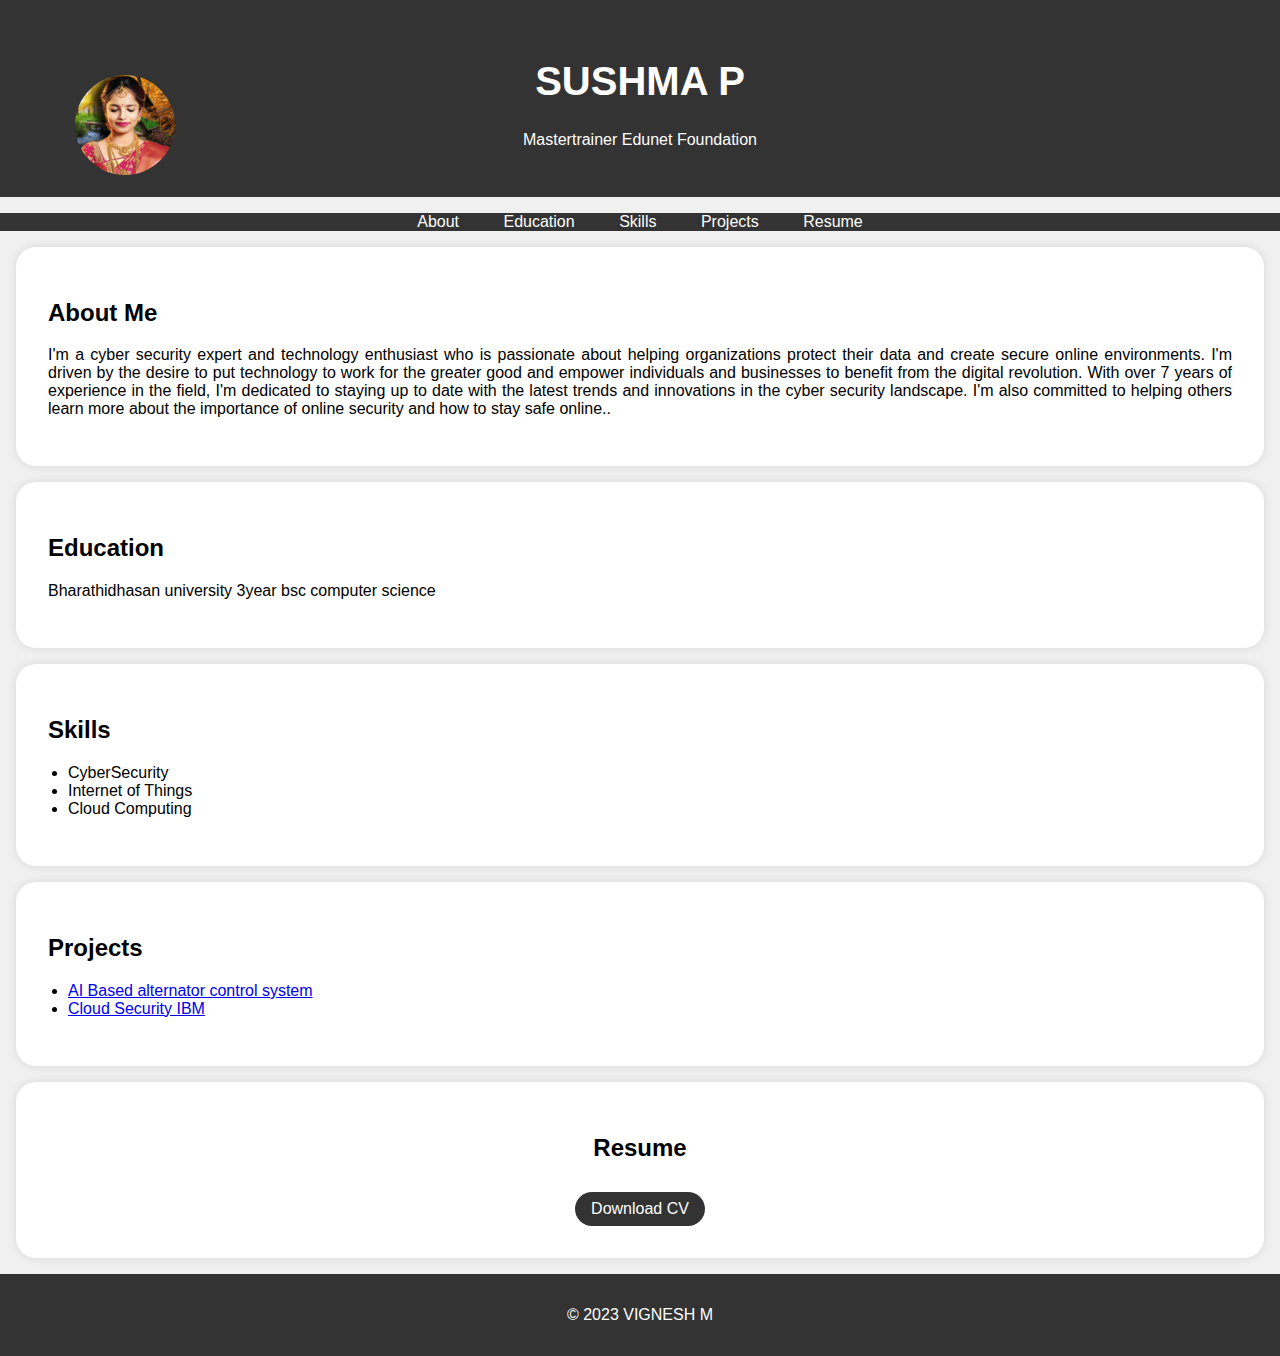
<file: index.html>
<html>
<head>
    <title>Your Name - Portfolio</title>
    <style>
        body {
            font-family: Arial, sans-serif;
            margin: 0;
            padding: 0;
            background-color: #f0f0f0;
        }

        header {
            background-color: #333;
            color: #fff;
            text-align: center;
            padding: 2rem 0;
            position: relative; /* Add this */
        }

        .header-content h1 {
            font-size: 2.5rem;
        }

        /* Add styles for the round profile picture */
        .profile-picture {
            width: 100px; /* Adjust the size as needed */
            height: 100px;
            border-radius: 75%; /* Create a circular shape */
            object-fit: cover; /* To ensure the image fills the circular area */
            position: absolute; /* Add this */
            top: 75px; /* Adjust top position as needed */
            left: 75px; /* Adjust left position as needed */
        }

        nav {
            background-color: #333;
            color: #fff;
            text-align: center;
        }

        nav ul {
            list-style-type: none;
            padding: 0;
        }

        nav ul li {
            display: inline;
            margin: 0 20px;
        }

        nav ul li a {
            text-decoration: none;
            color: #fff;
        }

        .section-content {
            background-color: #fff;
            padding: 2rem;
            margin: 1rem;
            border-radius: 20px;
            box-shadow: 0 0 10px rgba(0, 0, 0, 0.1);
            text-align: justify;
        }

        .download-button {
            background-color: #333;
            color: #fff;
            padding: 0.5rem 1rem;
            text-decoration: none;
            border-radius: 20px;
            display: inline-block;
            margin-top: 10px;
            align-self: center;
        }

        .download-button:hover {
            background-color: #555;
        }

        footer {
            text-align: center;
            padding: 1rem 0;
            background-color: #333;
            color: #fff;
        }

        ul {
            list-style-type: disc;
            padding-left: 20px;
        }
    </style>
</head>
<body>
    <header>
        <div class="header-content">
            <!-- Add your profile picture here -->
            <img src="1697262559356.jpg" alt="Your Profile Picture" class="profile-picture">
            <h1>SUSHMA P</h1>
            <p>Mastertrainer Edunet Foundation</p>
        </div>
    </header>

    <nav>
        <ul>
            <li><a href="#about">About</a></li>
            <li><a href="#education">Education</a></li>
            <li><a href="#skills">Skills</a></li>
            <li><a href="#projects">Projects</a></li>
            <li><a href="#resume">Resume</a></li>
        </ul>
    </nav>

    <section id="about">
        <div class="section-content">
            <h2>About Me</h2>
            <p>I'm a cyber security expert and technology enthusiast who is passionate about helping organizations protect their data and create secure online environments. I'm driven by the desire to put technology to work for the greater good and empower individuals and businesses to benefit from the digital revolution. With over 7 years of experience in the field, I'm dedicated to staying up to date with the latest trends and innovations in the cyber security landscape. I'm also committed to helping others learn more about the importance of online security and how to stay safe online..</p>
        </div>
    </section>

    <section id="education">
        <div class="section-content">
            <h2>Education</h2>
            <p>Bharathidhasan university 3year bsc computer science</p>
        </div>
    </section>

    <section id="skills">
        <div class="section-content">
            <h2>Skills</h2>
            <ul>
                <li>CyberSecurity</li>
                <li>Internet of Things</li>
                <li>Cloud Computing</li>
            </ul>
        </div>
    </section>

    <section id="projects">
        <div class="section-content">
            <h2>Projects</h2>
            <ul>
                <li><a href="#">AI Based alternator control system</a></li>
                <li><a href="#">Cloud Security IBM</a></li>
                <!-- Add more project links here -->
            </ul>
        </div>
    </section>

    <section id="resume">
    
        <div class="section-content">
            <center>
            <h2>Resume</h2>
            <a href="https://drive.google.com/file/d/1Fjf9NlokC-6Cvk6CimvWKehDOOl8855V/view?usp=sharing" target="_blank" class="download-button">Download CV</a>
        </center>
        </div>
        
    </section>

    <footer>
        <p>&copy; 2023 VIGNESH M</p>
    </footer>

    <script>
        // Smooth scrolling to section when clicking on navigation links
        document.querySelectorAll('a[href^="#"]').forEach(anchor => {
            anchor.addEventListener('click', function(e) {
                e.preventDefault();

                const targetId = this.getAttribute('href').substring(1);
                const targetElement = document.getElementById(targetId);

                if (targetElement) {
                    window.scrollTo({
                        top: targetElement.offsetTop,
                        behavior: 'smooth'
                    });
                }
            });
        });
    </script>
</body>
</html
</file>
